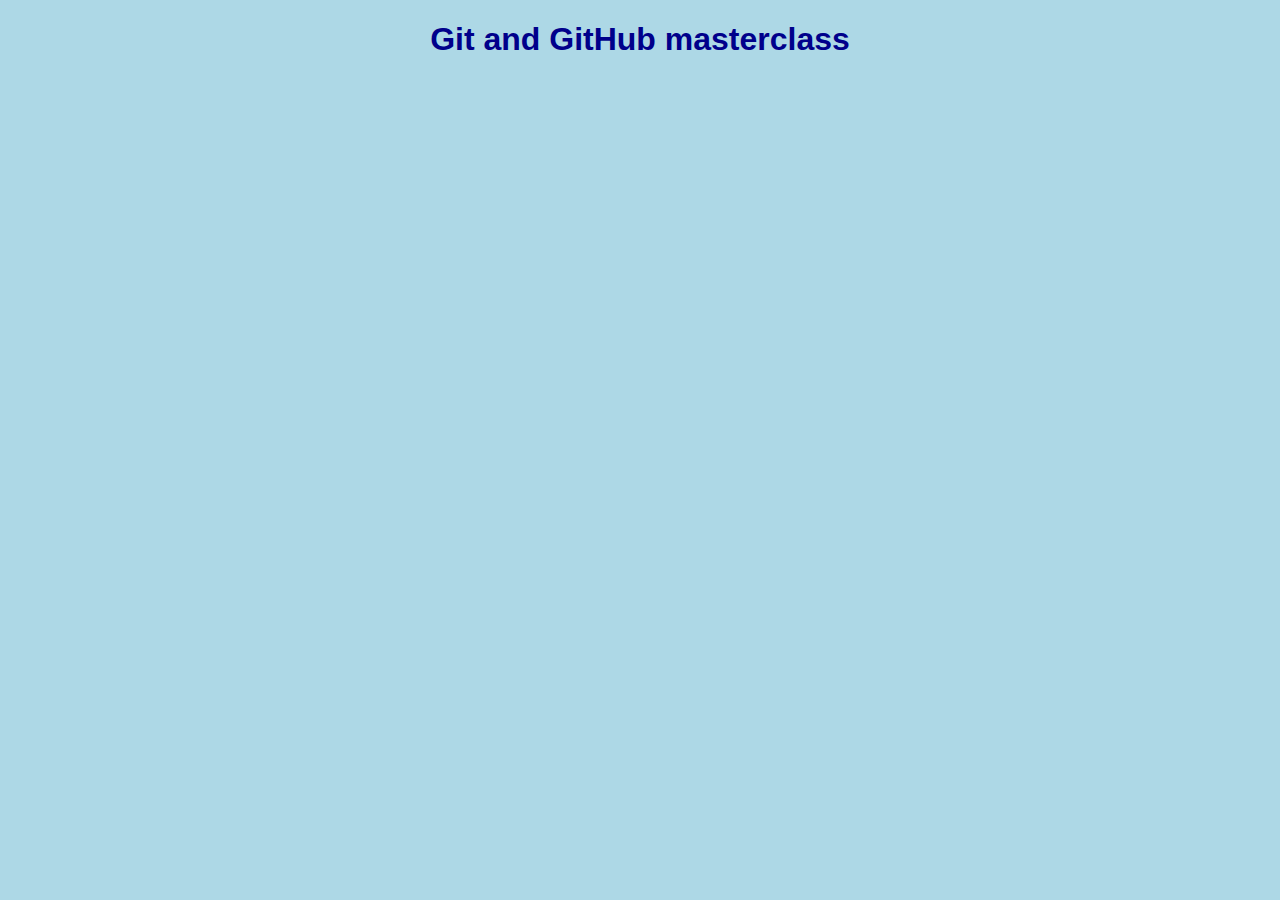
<file: index.html>
<!DOCTYPE html>
<html lang="en">
<head>
  <meta charset="UTF-8">
  <meta name="viewport" content="width=device-width, initial-scale=1.0">
  <title>Git and GitHub demo</title>
  <link rel="stylesheet" href="styles.css">
</head>
<body>
  <h1> Git and GitHub masterclass</h1>
</body>
</html>
</file>
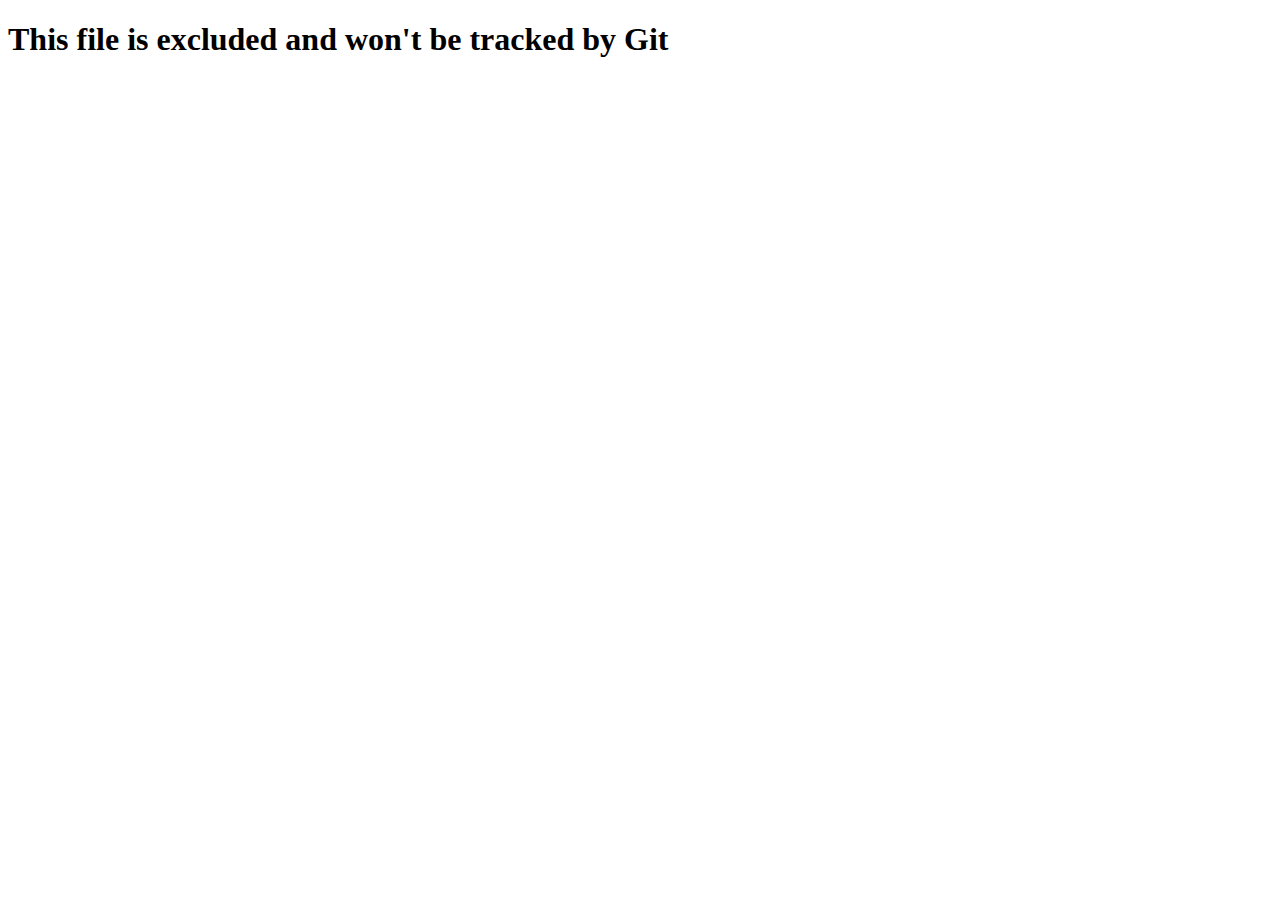
<file: excluded.html>
<!DOCTYPE html>
<html lang="en">
<head>
  <meta charset="UTF-8">
  <meta name="viewport" content="width=device-width, initial-scale=1.0">
  <title>Excluded file</title>
</head>
<body>
  <h1>This file is excluded and won't be tracked by Git</h1>
  
</body>
</html>
</file>
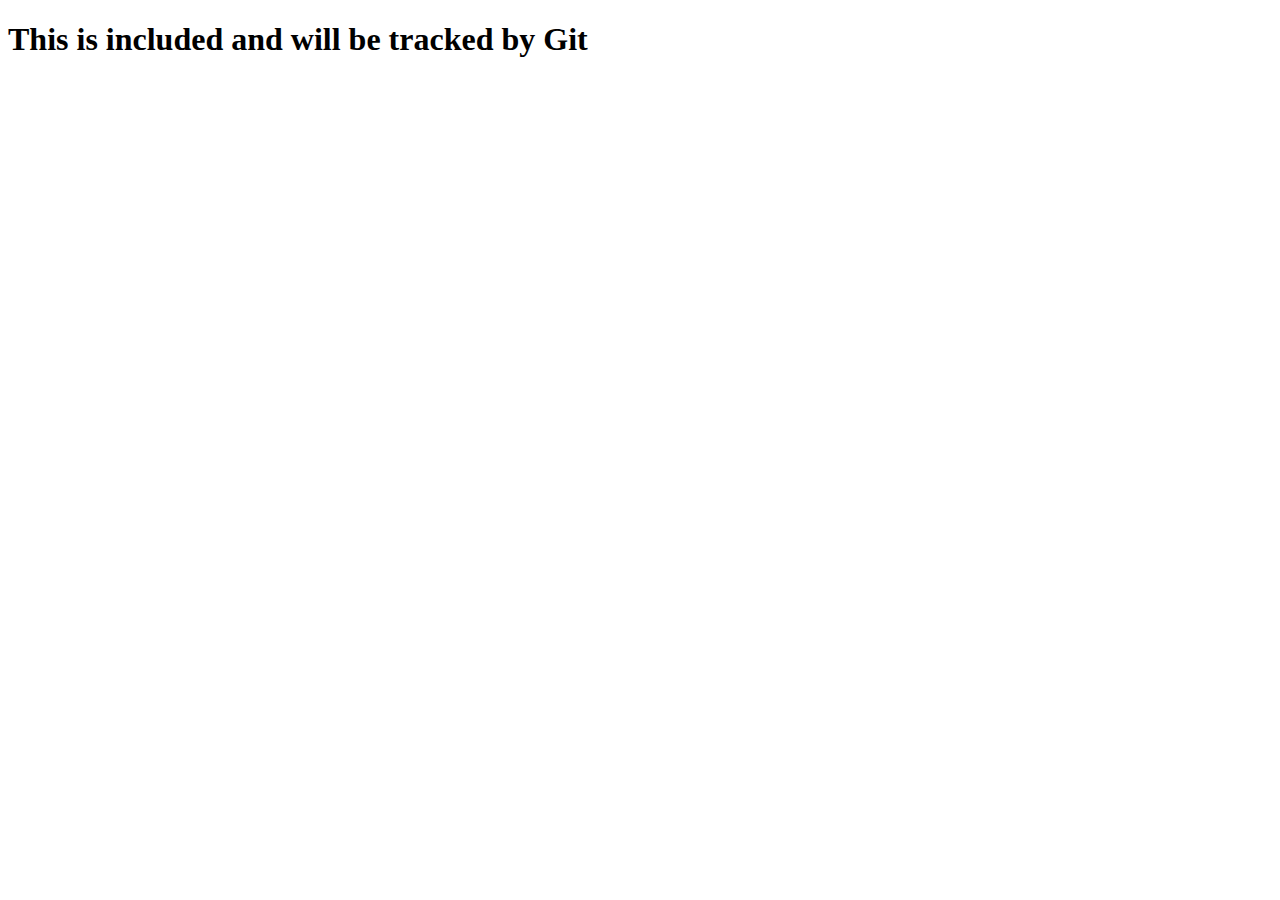
<file: included.html>
<!DOCTYPE html>
<html lang="en">
<head>
  <meta charset="UTF-8">
  <meta name="viewport" content="width=device-width, initial-scale=1.0">
  <title>Included Document</title>
</head>
<body>
  <h1>This is included and will be tracked by Git</h1>
</body>
</html>
</file>
<file: styles.css>
body {
    background-color: lightblue;
    font-family: Arial, sans-serif;
    text-align: center;
}

h1 {
    color: darkblue;
}
</file>
